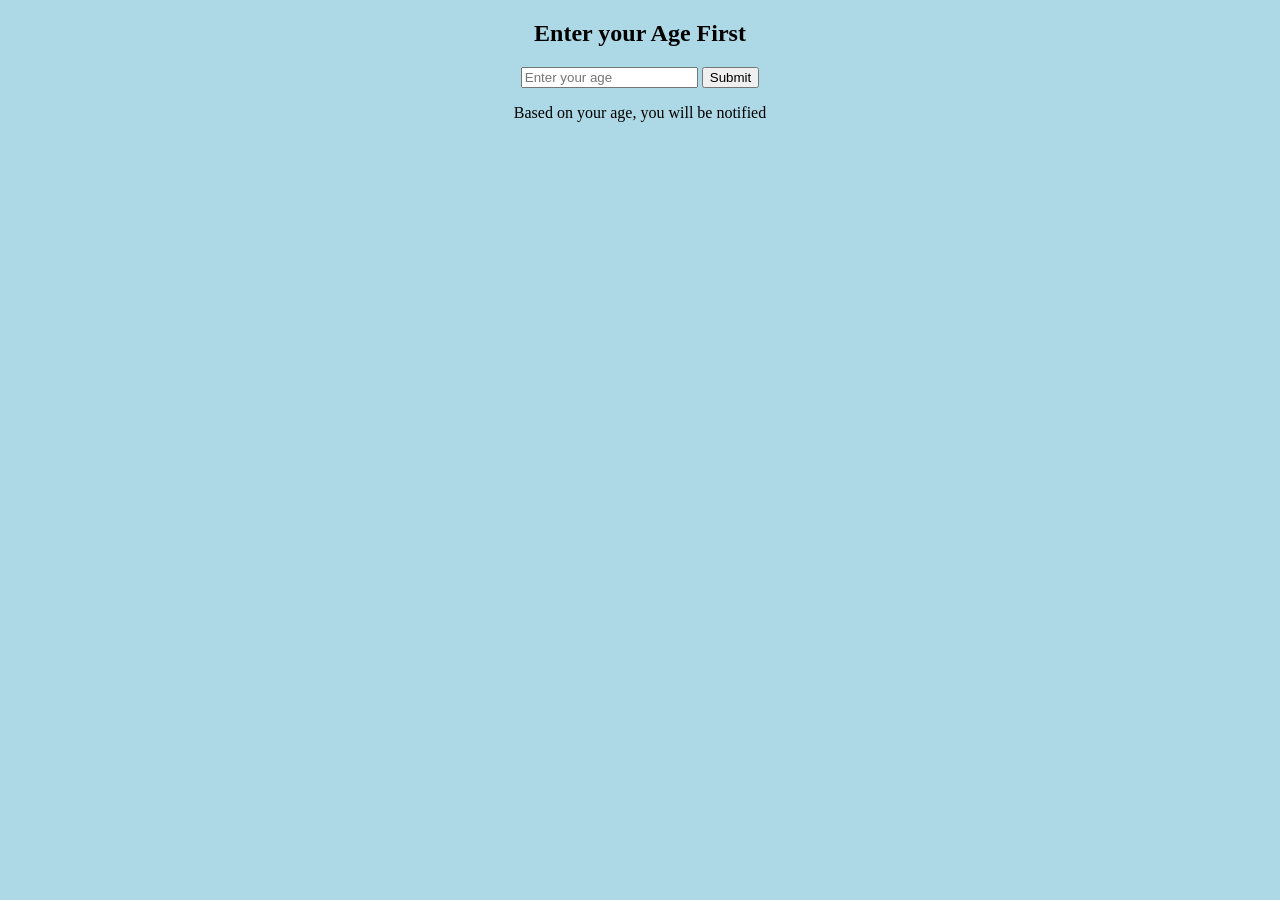
<file: Midterm/Dom practice/js.html>
<!DOCTYPE html>
<html lang="en">
<head>
    <meta charset="UTF-8">
    <meta name="viewport" content="width=device-width, initial-scale=1.0">
    <title>Dom practice</title>
    <style>
        body{
            background-color: lightblue;
            text-align: center;
        }
    </style>
</head>
<body>
    <h2>Enter your Age First</h2>
    <input type="text" id="age" placeholder="Enter your age">
    <button onclick="checkAge()">Submit</button>
    <p id="Result">Based on your age, you will be notified </p>

    <script>
        function checkAge() {
            var age = document.getElementById("age").value;
            console.log("Your age is: " + age);
            if (age >= 18) {
                alert("You are allowed for this website");
                document.getElementById("Result").innerHTML = "Allowed";
            } else {
                alert("You are not allowed for this website");
                document.getElementById("Result").innerHTML = "Not Allowed";
            }
        }    </script>
</body>
</html>
</file>
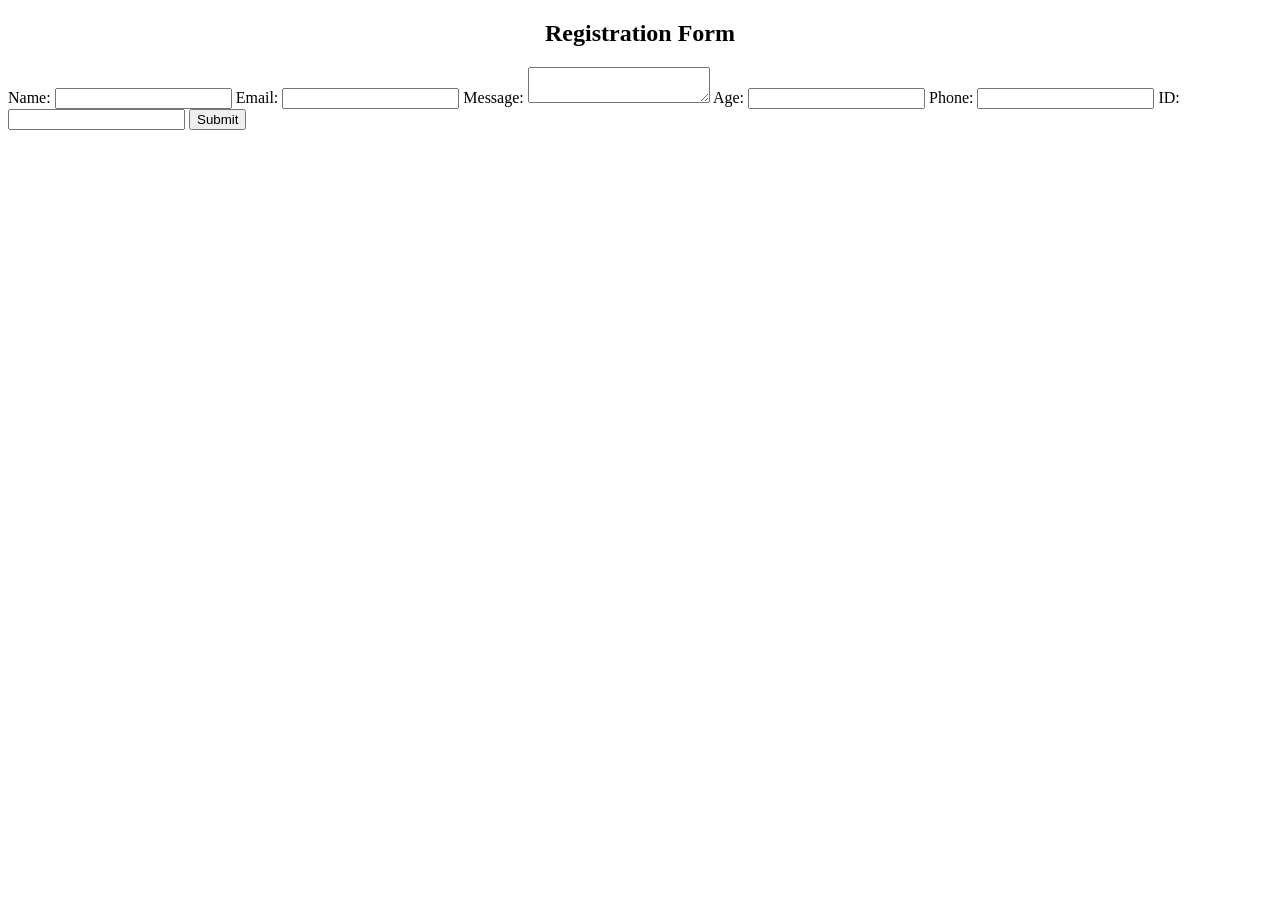
<file: Midterm/Form Validation_31/form.html>
<!DOCTYPE html>

<html>

<head>
    <title>Form Validation</title>
</head>

<body>

<center>
<h2>Registration Form</h2>
</center>

<form onsubmit="return validateForm()">

<label>Name:</label>
<input type="text" id="name">

<label>Email:</label>
<input type="text" id="email">

<label>Message:</label>
<textarea id="message"></textarea>

<label>Age:</label>
<input type="text" id="age">

<label>Phone:</label>
<input type="text" id="phone">

<label>ID:</label>
<input type="text" id="id">

<button type="submit">Submit</button>

</form>

<br>

<p id="error"></p>

<p id="result"></p>

<script>

function validateForm()
{
    var name=document.getElementById("name").value;
    var email=document.getElementById("email").value;
    var message=document.getElementById("message").value;
    var age=document.getElementById("age").value;
    var phone=document.getElementById("phone").value;
    var id=document.getElementById("id").value;

    document.getElementById("error").innerHTML="";
    document.getElementById("result").innerHTML="";

    // 1. Name Validation
    if(name=="")
    {
        document.getElementById("error").innerHTML="Name cannot be empty";
        return false;
    }

    // 2. Email Validation
    if(email.indexOf("@")==-1 || email.indexOf(".")==-1)
    {
        document.getElementById("error").innerHTML="Invalid Email";
        return false;
    }

    // 3. Message Validation
    if(message.length<10)
    {
        document.getElementById("error").innerHTML="Message must be at least 10 characters";
        return false;
    }

    // 4. Age Validation
    if(parseInt(age)>=25)
    {
        document.getElementById("error").innerHTML="Age must be less than 25";
        return false;
    }

    // 5. Phone Validation
    if(phone.length!=11 || isNaN(phone))
    {
        document.getElementById("error").innerHTML="Phone number must be 11 digits";
        return false;
    }

    // 6. ID Validation
    if(id.length!=5 || isNaN(id))
    {
        document.getElementById("error").innerHTML="ID must be 5 digits";
        return false;
    }

    // Success Message
    document.getElementById("result").innerHTML=
    "<h3>Registration Complete</h3>"+
    "Name : "+name+"<br>"+
    "Email : "+email+"<br>"+
    "Message : "+message+"<br>"+
    "Age : "+age+"<br>"+
    "Phone : "+phone+"<br>"+
    "ID : "+id;

    return false;
}

</script>

</body>

</html>
</file>
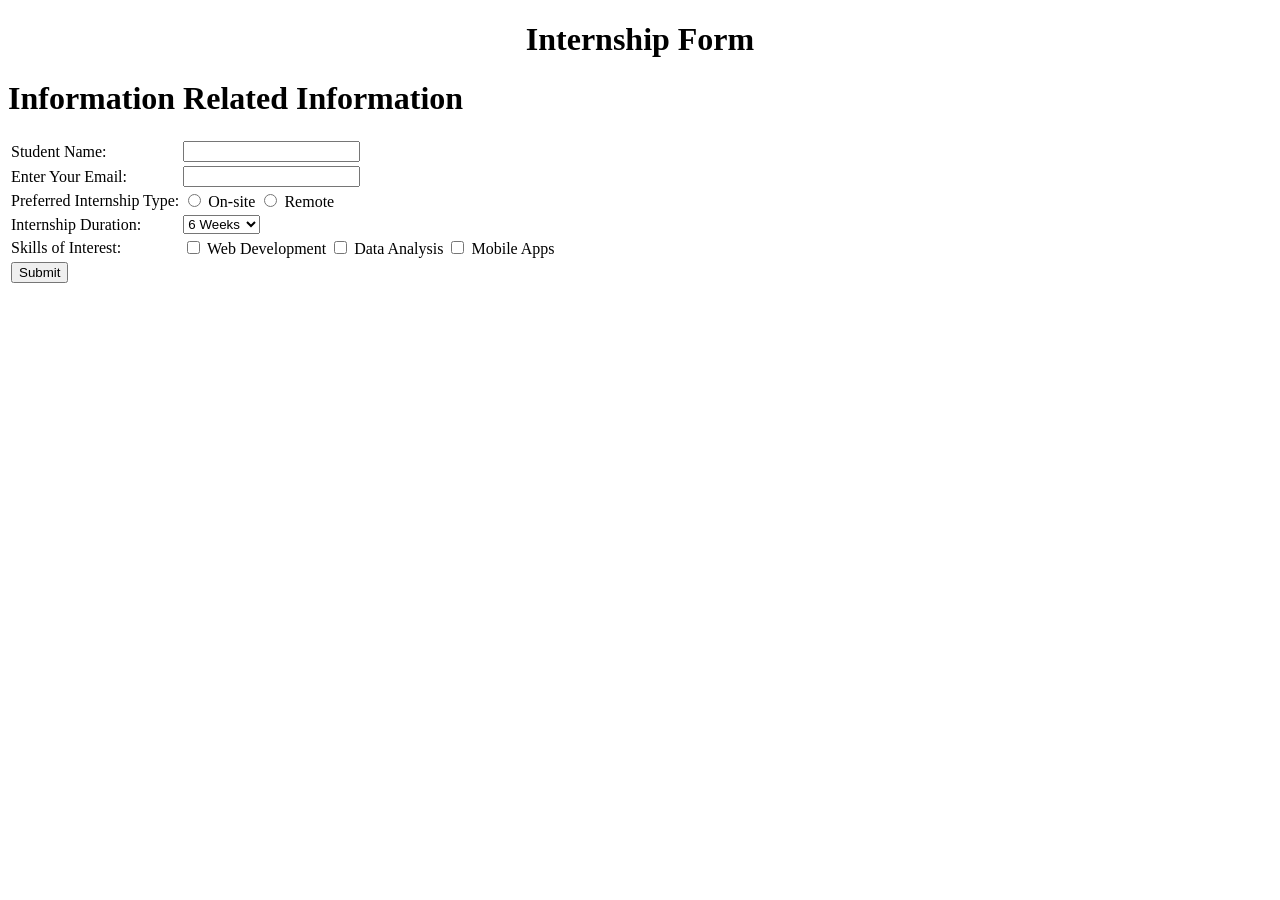
<file: Midterm/Lab_task_1/Lab_Task_1_31.html>
<!DOCTYPE html>
<html>
<head>
    <title>Internship Form</title>
</head>
<body>

    <center>
        <h1>Internship Form</h1>
    
    </center>

    <h1 align="left">Information Related Information</h1>

    <form>
        <table>
            <tr>
                <td>Student Name:</td>
                <td><input type="text" name="name"></td>
            </tr>
            <tr>
                <td>Enter Your Email:</td>
                <td><input type="email" name="email"></td>
            </tr>
            <tr>
                <td>Preferred Internship Type:</td>
                <td>
                    <input type="radio" name="internshiptype" value="On_site"> On-site
                    <input type="radio" name="internshiptype" value="Remote"> Remote
                </td>
            </tr>
            <tr>
                <td>Internship Duration:</td>
                
                <td>
                    <select name="Internship_Duration"
                     <input type="dropdown" name="dropdown">
                    <option value="opt_one">6 Weeks</option>
                     <option value="opt_two">3 months</option>
                     </select>
                </td>

            </tr>
            <tr>
                <td>
                    Skills of Interest:
                </td>
                <td>
                    <input type="checkbox" name="Role" value="Web_Development"> Web Development
                    <input type="checkbox" name="Role" value="Data_Analysis"> Data Analysis 
                    <input type="checkbox" name="Role" value="Mobile_Apps"> Mobile Apps
                </td>
            </tr>
            <tr>
                <td>
                    <input type="submit" value="Submit">
                </td>
            </tr>
        </table>
    </form>

</body>
</html>
</file>
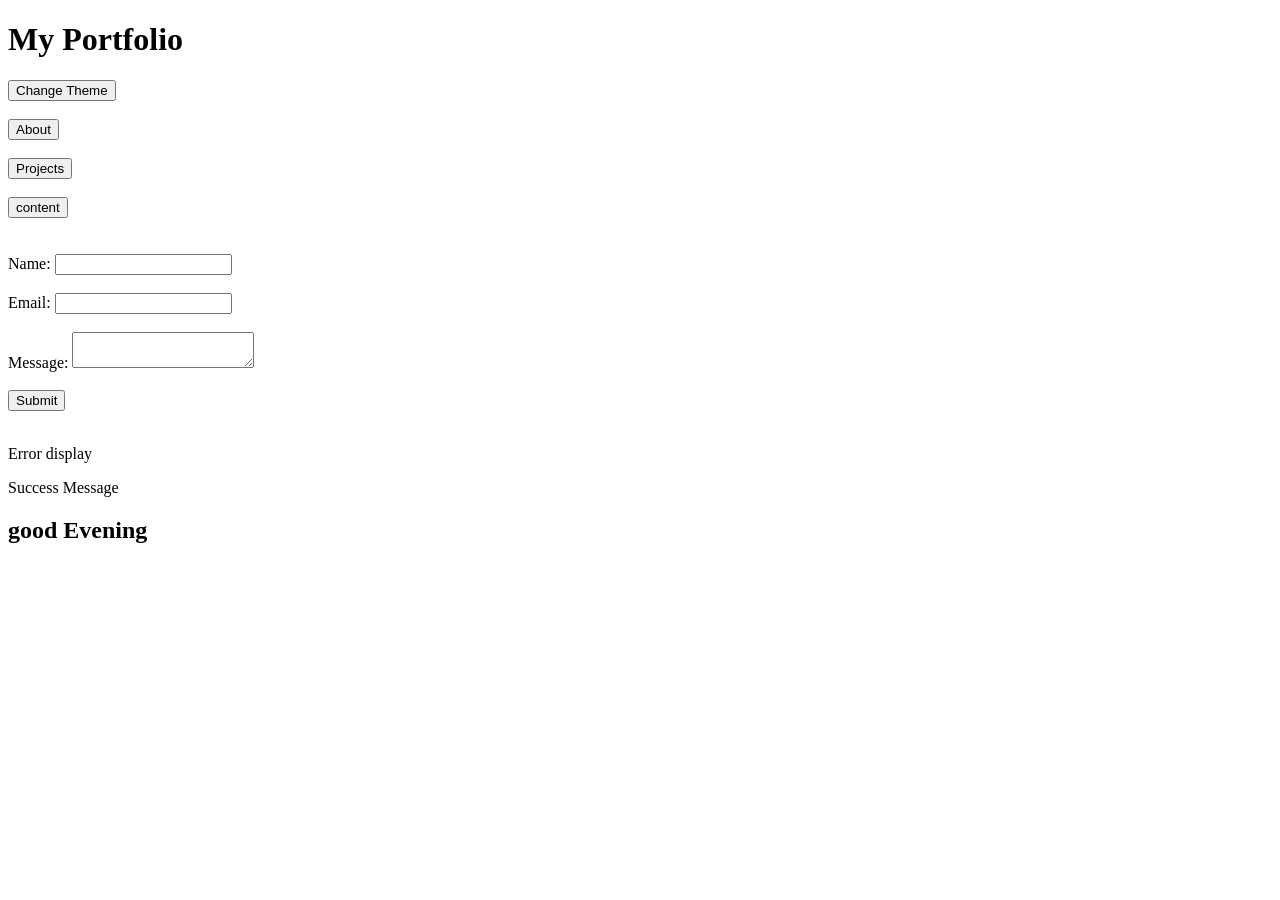
<file: Midterm/Labtask3_JS_31/jse.html>
<!DOCTYPE html>
<html lang="en">
<head>
    <meta charset="UTF-8">
    <meta name="viewport" content="width=device-width, initial-scale=1.0">
    <title>Document</title>
</head>
<body>
    <header>
    <h1>My Portfolio</h1>
    <button onclick="changeTheme()">Change Theme</button>
    </header>
    <br>
    <nav>
        <button onclick="showSec('about')">About</button><br><br>
        <button onclick="showSec('projects')">Projects</button><br><br>
        <button onclick="showSec('content')">content</button><br><br>
    </nav>
    <br>
    <form onsubmit="return validateForm()">
        <label>Name: </label>
        <input type="text" id="name" ><br><br>
        <label>Email: </label>
        <input type="text" id="email" ><br><br>
        <label>Message: </label>
        <textarea id="message"></textarea><br><br>
       <button type="submit">Submit</button>

    </form>
    <br>
    <p id="error">Error display </p>
    <p id="result">Success Message</p>
    <h2 id="time">Live Time</h2>
    <script>
        function validateForm()
{
    var name=document.getElementById("name").value;
    var email=document.getElementById("email").value;
    var message=document.getElementById("message").value;

    document.getElementById("error").innerHTML="";
    document.getElementById("result").innerHTML="";

     if(name=="")
    {
        document.getElementById("error").innerHTML="Name cannot be empty";
        return false;
    }
    if(email.indexOf("@")==-1 || email.indexOf(".")==-1)
    {
        document.getElementById("error").innerHTML="Invalid Email";
        return false;
    }
    if(message.length<10)
    {
        document.getElementById("error").innerHTML="Message must be at least 10 characters";
        return false;
    }
    document.getElementById("result").innerHTML=
    "<h3>Registration Complete</h3>"+
    "Name : "+name+"<br>"+
    "Email : "+email+"<br>"+
    "Message : "+message;
    return false;
}
var dark = false;

function changeTheme() {
    if (dark == false) {
        document.body.style.backgroundColor="black";
        document.body.style.color="white";
        dark=true;
    } else {
        document.body.style.backgroundColor="white";
        document.body.style.color="black";
        dark=false;
    }
}

let hour=new Date().getHours();
if (hour>=5 && hour<12){
    document.getElementById("time").innerHTML="Good Morning";
}
else if (hour>=12 && hour<17){
    document.getElementById("time").innerHTML="Good Afternoon";
}
else{
    document.getElementById("time").innerHTML="good Evening";
}



    </script>


</body>
</html>
</file>
